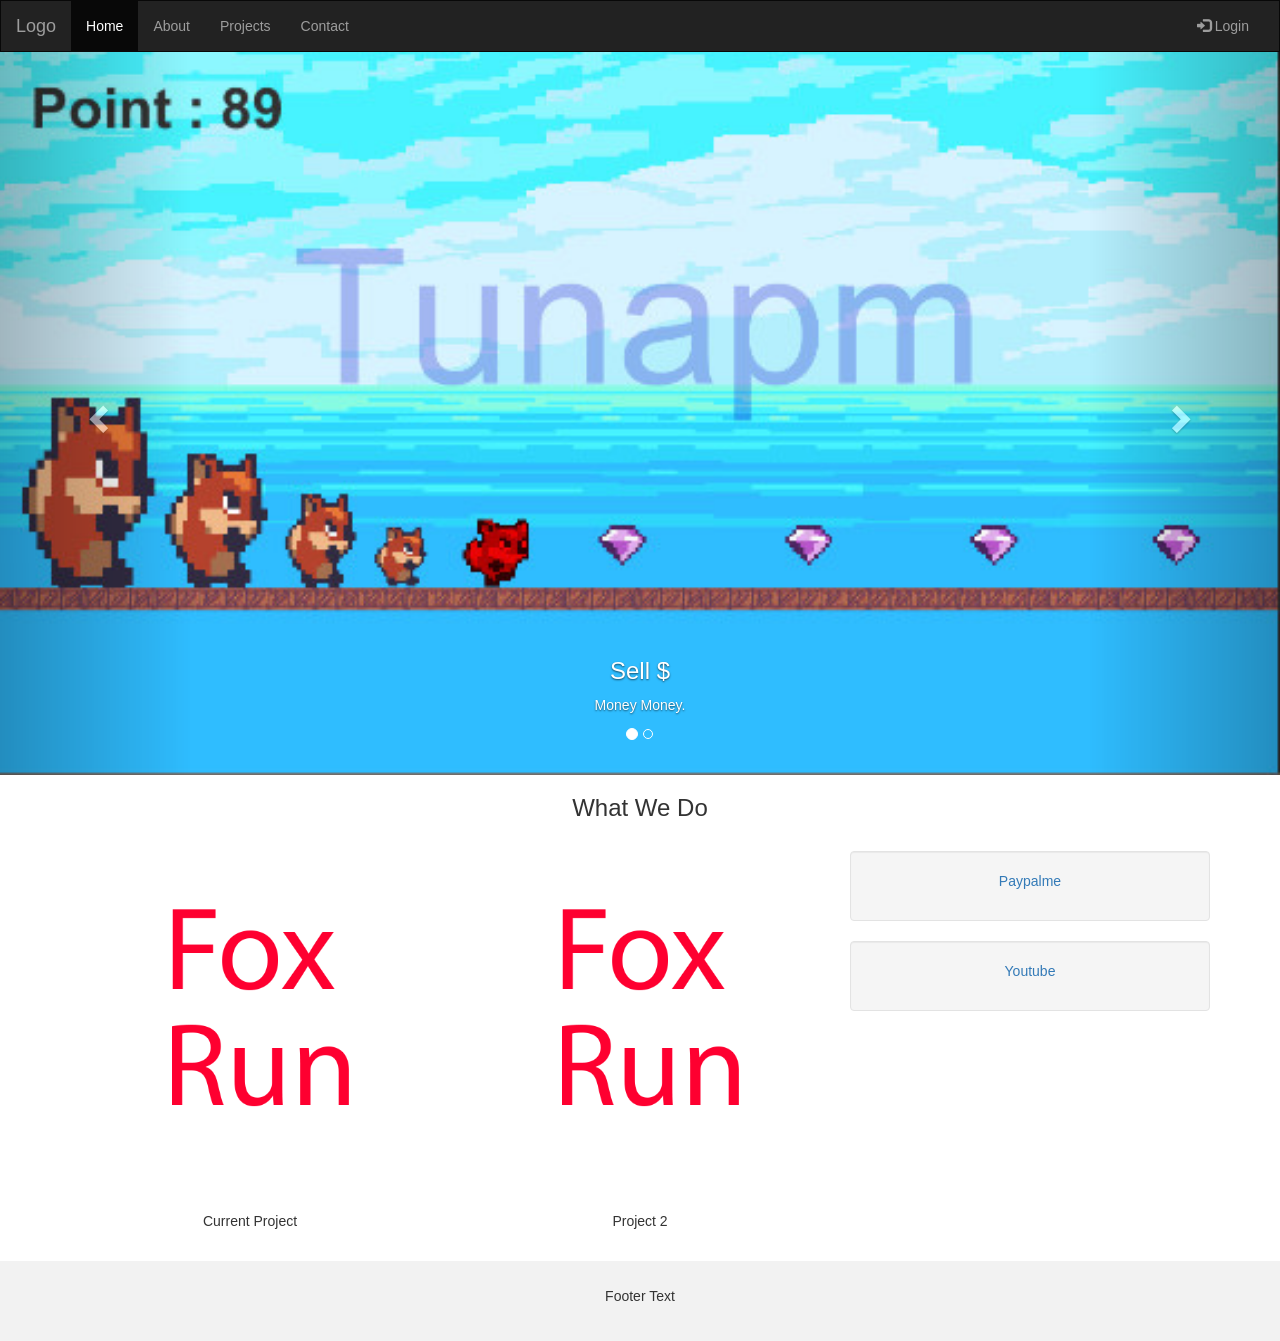
<file: index.html>
<!DOCTYPE html>
<html lang="en">
<head>
  <title>Bootstrap Example</title>
  <meta charset="utf-8">
  <meta name="viewport" content="width=device-width, initial-scale=1">
  <link rel="stylesheet" href="https://maxcdn.bootstrapcdn.com/bootstrap/3.4.1/css/bootstrap.min.css">
  <script src="https://ajax.googleapis.com/ajax/libs/jquery/3.6.0/jquery.min.js"></script>
  <script src="https://maxcdn.bootstrapcdn.com/bootstrap/3.4.1/js/bootstrap.min.js"></script>
  <style>
    /* Remove the navbar's default margin-bottom and rounded borders */ 
    .navbar {
      margin-bottom: 0;
      border-radius: 0;
    }
    
    /* Add a gray background color and some padding to the footer */
    footer {
      background-color: #f2f2f2;
      padding: 25px;
    }
    
  .carousel-inner img {
      width: 100%; /* Set width to 100% */
      margin: auto;
      min-height:200px;
  }

  /* Hide the carousel text when the screen is less than 600 pixels wide */
  @media (max-width: 600px) {
    .carousel-caption {
      display: none; 
    }
  }
  </style>
</head>
<body>

<nav class="navbar navbar-inverse">
  <div class="container-fluid">
    <div class="navbar-header">
      <button type="button" class="navbar-toggle" data-toggle="collapse" data-target="#myNavbar">
        <span class="icon-bar"></span>
        <span class="icon-bar"></span>
        <span class="icon-bar"></span>                        
      </button>
      <a class="navbar-brand" href="#">Logo</a>
    </div>
    <div class="collapse navbar-collapse" id="myNavbar">
      <ul class="nav navbar-nav">
        <li class="active"><a href="#">Home</a></li>
        <li><a href="#">About</a></li>
        <li><a href="#">Projects</a></li>
        <li><a href="#">Contact</a></li>
      </ul>
      <ul class="nav navbar-nav navbar-right">
        <li><a href="#"><span class="glyphicon glyphicon-log-in"></span> Login</a></li>
      </ul>
    </div>
  </div>
</nav>

<div id="myCarousel" class="carousel slide" data-ride="carousel">
    <!-- Indicators -->
    <ol class="carousel-indicators">
      <li data-target="#myCarousel" data-slide-to="0" class="active"></li>
      <li data-target="#myCarousel" data-slide-to="1"></li>
    </ol>

    <!-- Wrapper for slides -->
    <div class="carousel-inner" role="listbox">
      <div class="item active">
        <img src="img/2022-04-23_120424.jpg" alt="Image">
        <div class="carousel-caption">
          <h3>Sell $</h3>
          <p>Money Money.</p>
        </div>      
      </div>

      <div class="item">
        <img src="img/2022-04-23_121003.jpg" alt="Image">
        <div class="carousel-caption">
          <h3>More Sell $</h3>
          <p>...</p>
        </div>      
      </div>
    </div>

    <!-- Left and right controls -->
    <a class="left carousel-control" href="#myCarousel" role="button" data-slide="prev">
      <span class="glyphicon glyphicon-chevron-left" aria-hidden="true"></span>
      <span class="sr-only">Previous</span>
    </a>
    <a class="right carousel-control" href="#myCarousel" role="button" data-slide="next">
      <span class="glyphicon glyphicon-chevron-right" aria-hidden="true"></span>
      <span class="sr-only">Next</span>
    </a>
</div>
  
<div class="container text-center">    
  <h3>What We Do</h3><br>
  <div class="row">
    <div class="col-sm-4">
      <img src="img/fx.png" class="img-responsive" style="width:100%" alt="Image">
      <p>Current Project</p>
    </div>
    <div class="col-sm-4"> 
      <img src="img/fx.png" class="img-responsive" style="width:100%" alt="Image">
      <p>Project 2</p>    
    </div>
    <div class="col-sm-4">
      <div class="well">
       <p><a href="https://www.paypal.com/paypalme/tunapm">Paypalme</a></p>
      </div>
      <div class="well">
       <p><a href="https://www.youtube.com/channel/UCOGMU1Sf9iLUk2fIebF0F-Q">Youtube</a></p>
      </div>
    </div>
  </div>
</div><br>

<footer class="container-fluid text-center">
  <p>Footer Text</p>
</footer>

</body>
</html>
</file>
